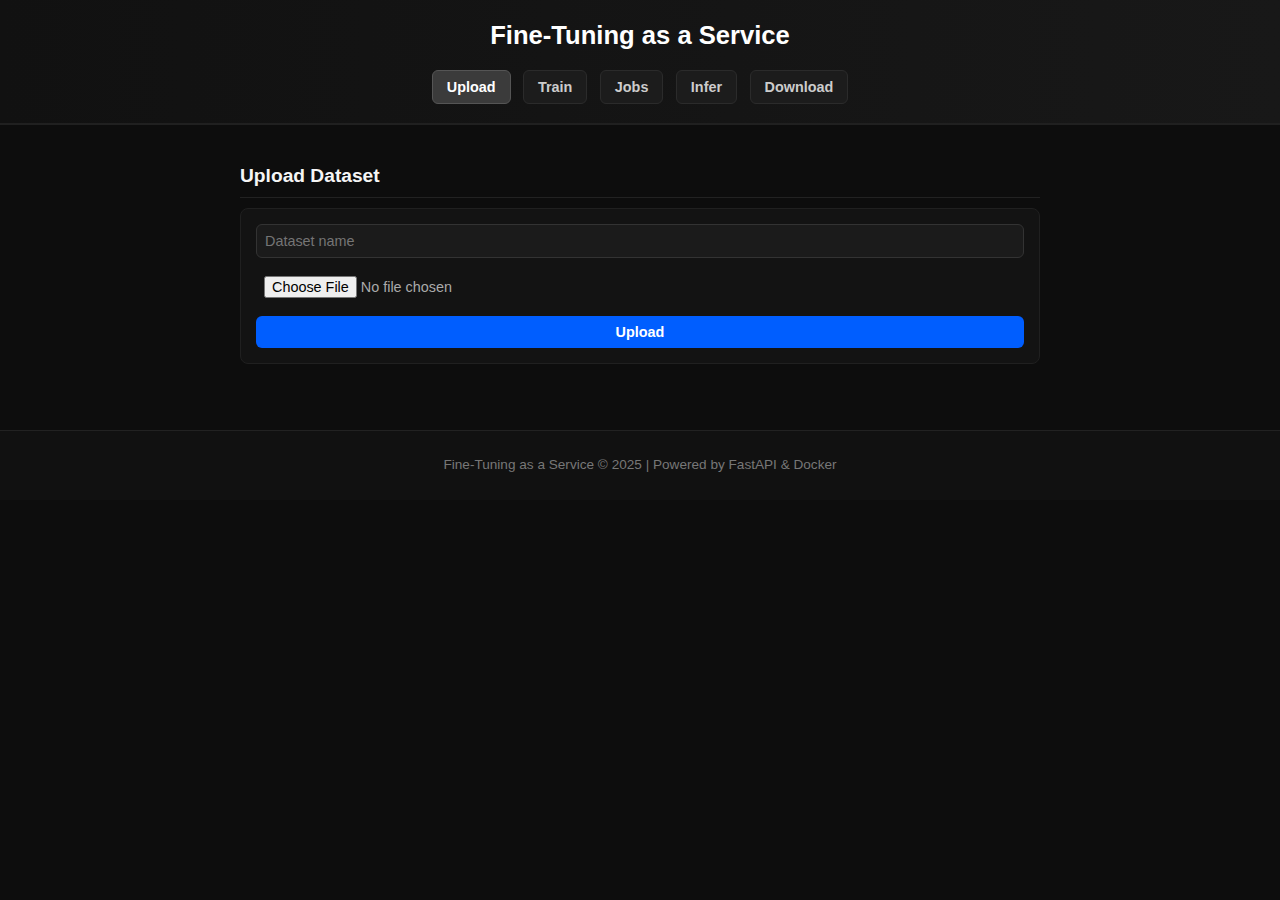
<file: frontend/index.html>
<!DOCTYPE html>
<html lang="en">

<head>
  <meta charset="UTF-8" />
  <meta name="viewport" content="width=device-width, initial-scale=1.0" />
  <title>Fine-Tuning as a Service</title>
  <link rel="stylesheet" href="style.css" />
</head>

<body>
  <header>
    <h1>Fine-Tuning as a Service</h1>
    <nav>
      <button class="tab-btn active" data-tab="upload">Upload</button>
      <button class="tab-btn" data-tab="train">Train</button>
      <button class="tab-btn" data-tab="jobs">Jobs</button>
      <button class="tab-btn" data-tab="infer">Infer</button>
      <button class="tab-btn" data-tab="download">Download</button>
    </nav>
  </header>

  <main>
    <!-- Upload -->
    <section id="upload" class="tab-content active">
      <h2>Upload Dataset</h2>
      <form id="uploadForm">
        <input type="text" id="datasetName" placeholder="Dataset name" required />
        <input type="file" id="datasetFile" required />
        <button type="submit">Upload</button>
      </form>
      <p id="uploadStatus"></p>
    </section>

    <!-- Train -->
    <section id="train" class="tab-content">
      <h2>Fine-Tune a Model</h2>

      <form id="trainForm">
        <!-- Base model dropdown -->
        <label for="baseModel">Base Model:</label>
        <select id="baseModel" required>
          <option>Loading models...</option>
        </select>

        <!-- Epochs -->
        <label for="epochs">Epochs:</label>
        <input type="number" id="epochs" min="1" value="1" required />

        <!-- Train button -->
        <button type="submit" id="trainBtn">Start Training</button>
      </form>

      <p id="trainStatus" class="status-msg"></p>
    </section>


    <!-- Jobs -->
    <section id="jobs" class="tab-content">
      <h2>Training Jobs</h2>
      <div id="jobsList"></div>


    </section>
    <!-- INFERENCE UI -->
    <section id="infer" class="tab-content">
      <h2>Run Inference</h2>

      <div class="infer-container">
        <!-- Model selector -->
        <div class="infer-row">
          <label>Trained Model:</label>
          <select id="modelSelect"></select>
        </div>

        <!-- Prompt + Button -->
        <div class="infer-row prompt-row">
          <textarea id="prompt" placeholder="Type your prompt here..."></textarea>

          <button id="runBtn" class="infer-btn">
            Generate Response
          </button>
        </div>

        <!-- Output -->
        <div id="result" class="chat-box"></div>
      </div>
    </section>


    <!-- Download -->
    <section id="download" class="tab-content">
      <h2>Download Adapter</h2>
      <form id="downloadForm">
        <input type="number" id="jobId" placeholder="Enter Job ID" required />
        <button type="submit">Download Adapter</button>
      </form>
      <p id="downloadStatus"></p>
    </section>
  </main>

  <footer>
    <p>Fine-Tuning as a Service © 2025 | Powered by FastAPI & Docker</p>
  </footer>
  <script>
    const API = "http://localhost:8000";

    /* ========== 🔹 Tab Switching ========== */
    document.querySelectorAll(".tab-btn").forEach(btn => {
      btn.addEventListener("click", () => {

        document.querySelectorAll(".tab-btn").forEach(b => b.classList.remove("active"));
        document.querySelectorAll(".tab-content").forEach(c => c.classList.remove("active"));
        btn.classList.add("active");
        document.getElementById(btn.dataset.tab).classList.add("active");

        // Auto-refresh trained models only when Infer tab opens
        if (btn.dataset.tab === "infer") {
          loadTrainedModels();
        }
      });
    });


    /* ========== Upload Dataset ========== */
    document.getElementById("uploadForm").addEventListener("submit", async (e) => {
      e.preventDefault();
      const name = document.getElementById("datasetName").value;
      const file = document.getElementById("datasetFile").files[0];
      if (!file) return alert("Please choose a dataset file.");

      const form = new FormData();
      form.append("name", name);
      form.append("file", file);

      const res = await fetch(`${API}/datasets/upload`, { method: "POST", body: form });
      const json = await res.json();

      if (json.id) {
        document.getElementById("uploadStatus").textContent = `Uploaded: ${json.filename}`;
        localStorage.setItem("datasetId", json.id);
      } else {
        document.getElementById("uploadStatus").textContent = "Upload failed.";
      }
    });

    /* ========== Load Base Models (Train Tab) ========== */
    async function loadBaseModels() {
      const select = document.getElementById("baseModel");
      if (!select) return;
      select.innerHTML = "<option>Loading models...</option>";

      try {
        const res = await fetch(`${API}/models`);
        if (!res.ok) throw new Error(`HTTP ${res.status}`);
        const models = await res.json();
        if (!Array.isArray(models)) throw new Error("Response is not an array");

        select.innerHTML = "";
        models.forEach(m => {
          const opt = document.createElement("option");
          opt.value = m.id || m.name || "unknown";
          opt.textContent = m.display_name || m.name || m.id || "Unnamed Model";
          select.appendChild(opt);
        });
      } catch (err) {
        console.warn(" Failed to load models:", err);
        select.innerHTML = `
  <option value="sshleifer/tiny-gpt2">Tiny GPT-2</option>
  <option value="distilgpt2"></option>
  <option value="gpt2">GPT-2 Base (124M)</option>
  <option value="gpt2-medium">GPT-2 Medium (345M)</option>
  <option value="microsoft/phi-1_5">Phi 1.5</option>
  <option value="microsoft/phi-2">Phi 2 </option>
  <option value="Qwen/Qwen2.5-0.5B">Qwen 2.5 </option>
  <option value="Qwen/Qwen2-1.5B">Qwen 2 </option>
  <option value="Qwen/Qwen2.5-7B">Qwen 2.5 7B</option>
  <option value="tiiuae/falcon-1b">Falcon 1B</option>
  <option value="mistralai/Mistral-7B-v0.1">Mistral 7B</option>`;
      }
    }

    /* ========== Start Fine-Tuning ========== */
    document.getElementById("trainForm").addEventListener("submit", async (e) => {
      e.preventDefault();
      const dataset_id = localStorage.getItem("datasetId");
      if (!dataset_id) return alert("Upload a dataset first!");

      const base_model = document.getElementById("baseModel").value;
      const epochs = document.getElementById("epochs").value;

      const form = new FormData();
      form.append("dataset_id", dataset_id);
      form.append("base_model", base_model);
      form.append("epochs", epochs);

      const status = document.getElementById("trainStatus");
      status.textContent = "Starting training...";

      try {
        const res = await fetch(`${API}/start_training/`, { method: "POST", body: form });
        const json = await res.json();

        if (json.job_id || json.id) {
          const jobId = json.job_id || json.id;
          localStorage.setItem("lastJobId", jobId);
          status.textContent = `Training started (Job ID: ${jobId})`;
          loadJobs();
        } else {
          status.textContent = `Training failed: ${json.detail || "Unknown error"}`;
        }
      } catch (err) {
        console.error(err);
        status.textContent = " Network or server error";
      }
    });

    /* ========== Load Jobs (Jobs Tab) ========== */
    async function loadJobs() {
      //console.log("Loading jobs...");

      // Find container safely
      const container = document.getElementById("jobsList");
      if (!container) {
        console.error("ERROR: <div id='jobsList'> is missing in HTML.");
        return;
      }

      /*container.innerHTML = "<p>Loading jobs...</p>";*/

      try {
        // Correct backend route
        const res = await fetch(`${API}/jobs`);

        if (!res.ok) {
          container.innerHTML = `<p class='error'> Server error: HTTP ${res.status}</p>`;
          throw new Error(`HTTP ${res.status}`);
        }

        const data = await res.json();

        // Ensure data is array
        if (!Array.isArray(data)) {
          container.innerHTML = `<p class='error'> Backend did not return a list</p>`;
          console.error("Invalid /jobs response:", data);
          return;
        }

        if (data.length === 0) {
          container.innerHTML = "<p>No training jobs yet.</p>";
          return;
        }

        // Render jobs
        container.innerHTML = data.map(job => `
      <div class="job-card">
        <h4>Job #${job.id}</h4>
        <p><b>Model:</b> ${job.base_model}</p>
        <p><b>Status:</b> ${job.status}</p>
        <p><b>Adapter:</b> ${job.adapter_path || "Not ready"}</p>
      </div>
    `).join("");

        //console.log("Jobs loaded:", data);

      } catch (err) {
        console.error("Job load failed:", err);
        container.innerHTML = "<p class='error'> Could not load job list.</p>";
      }
    }
    // auto-refresh jobs every 3 seconds
    setInterval(loadJobs, 3000);
    /* ========== LOAD TRAINED MODELS INTO DROPDOWN ========== */
    async function loadTrainedModels() {
      const select = document.getElementById("modelSelect");

      try {
        const res = await fetch(`${API}/models/trained`);
        if (!res.ok) throw new Error("Failed to fetch trained models");

        const models = await res.json();

        select.innerHTML = ""; // clear

        if (models.length === 0) {
          select.innerHTML = `<option disabled>No trained models yet</option>`;
          return;
        }

        models.forEach(m => {
          const opt = document.createElement("option");
          opt.value = m.job_id;
          opt.textContent = `Job ${m.job_id} | ${m.base_model}`;
          select.appendChild(opt);
        });

        // Auto-select latest
        select.value = models[0].job_id;

      } catch (err) {
        console.log(err);
        console.error("Error loading trained models:", err);
        select.innerHTML = `<option disabled>Error loading models</option>`;
      }
    }
    /* ========== RUN INFERENCE WITH ANIMATION ========== */
    document.getElementById("runBtn").addEventListener("click", async () => {
      const btn = document.getElementById("runBtn");
      const prompt = document.getElementById("prompt").value.trim();
      const adapter_job_id = document.getElementById("modelSelect").value;
      const base_model = document.getElementById("baseModel").value;

      if (!prompt) return alert("Enter a prompt!");
      if (!adapter_job_id) return alert("No trained model selected!");

      //  Add animation
      btn.disabled = true;
      btn.innerHTML = `Generating <span class="loading-dots"><span>.</span><span>.</span><span>.</span></span>`;

      const form = new FormData();
      form.append("base_model", base_model);
      form.append("adapter_job_id", adapter_job_id);
      form.append("prompt", prompt);

      try {
        const res = await fetch(`${API}/infer`, { method: "POST", body: form });
        const json = await res.json();

        const out = document.getElementById("result");
        out.innerHTML += `<div class="user-msg">&gt; ${prompt}</div>`;
        out.innerHTML += `<div class="bot-msg">${json.response || "Error"}</div>`;
        out.scrollTop = out.scrollHeight;
      } catch (err) {
        console.error(err);
        alert("Inference failed! Check server logs.");
      }

      // Reset button
      btn.disabled = false;
      btn.innerHTML = "Generate Response";
    });

    /* ========== Download Adapter ========== */
    document.getElementById("downloadForm").addEventListener("submit", async (e) => {
      e.preventDefault();
      const job_id = document.getElementById("jobId").value;
      if (!job_id) return alert("Enter a Job ID");

      const res = await fetch(`${API}/download/adapter/${job_id}`);
      const status = document.getElementById("downloadStatus");

      if (res.ok) {
        const blob = await res.blob();
        const a = document.createElement("a");
        a.href = URL.createObjectURL(blob);
        a.download = `adapter_${job_id}.zip`;
        a.click();
        status.textContent = "Downloaded successfully!";
      } else {
        status.textContent = "Download failed or job not complete.";
      }
    });

    /* ========== Initialize Everything ========== */
    document.addEventListener("DOMContentLoaded", () => {
      loadBaseModels();
      loadJobs();
      loadTrainedModels(); 3
    });
  </script>
</body>

</html>
</file>
<file: frontend/style.css>
/* ==== Base Styles ==== */
body {
  font-family: "Inter", "Segoe UI", sans-serif;
  margin: 0;
  background: #0d0d0d;
  color: #eaeaea;
  line-height: 1.6;
}

header {
  text-align: center;
  background: linear-gradient(90deg, #111, #181818);
  border-bottom: 2px solid #202020;
  padding: 15px 10px;
}

header h1 {
  margin: 0;
  font-size: 1.6rem;
  color: #fff;
  font-weight: 600;
  display: inline-block;
}

nav {
  margin-top: 10px;
}

.tab-btn {
  background: #1c1c1c;
  border: 1px solid #2b2b2b;
  color: #ccc;
  padding: 8px 14px;
  margin: 4px;
  border-radius: 6px;
  cursor: pointer;
  transition: all 0.25s ease;
  font-size: 0.9rem;
}

.tab-btn:hover,
.tab-btn.active {
  background: #3b3b3b;
  color: #fff;
  border-color: #555;
}

main {
  padding: 20px;
  max-width: 800px;
  margin: auto;
}

/* ==== Sections ==== */
.tab-content {
  display: none;
}

.tab-content.active {
  display: block;
  animation: fadeIn 0.4s ease-in-out;
}

h2 {
  font-size: 1.2rem;
  color: #f5f5f5;
  margin-bottom: 10px;
  border-bottom: 1px solid #222;
  padding-bottom: 5px;
}

form {
  display: flex;
  flex-direction: column;
  gap: 10px;
  background: #131313;
  border: 1px solid #202020;
  padding: 15px;
  border-radius: 8px;
  margin-top: 10px;
}

/* ==== Inputs ==== */
input,
select,
textarea,
button {
  background: #1b1b1b;
  border: 1px solid #333;
  color: #f0f0f0;
  padding: 8px;
  border-radius: 6px;
  font-size: 0.9rem;
}

input[type="file"] {
  background: none;
  border: none;
  color: #aaa;
}

textarea {
  resize: vertical;
  min-height: 100px;
}

button {
  background: #005eff;
  color: #fff;
  border: none;
  font-weight: 600;
  cursor: pointer;
  transition: background 0.3s;
}

button:hover {
  background: #0076ff;
}

/* ==== Chat Box ==== */
.chat-box {
  background: #121212;
  border: 1px solid #2b2b2b;
  border-radius: 6px;
  height: 220px;
  overflow-y: auto;
  padding: 10px;
  font-family: monospace;
  color: #ccc;
  margin-top: 10px;
}

.user-msg,
.bot-msg {
  margin: 8px 0;
  padding: 6px 10px;
  border-radius: 6px;
  max-width: 85%;
}

.user-msg {
  background: #1e3a8a;
  color: #fff;
  margin-left: auto;
}

.bot-msg {
  background: #1f1f1f;
  color: #eaeaea;
  margin-right: auto;
}

.bot-msg.error {
  background: #8a1e1e;
}

/* ==== Jobs ==== */
#jobsContainer {
  display: flex;
  flex-direction: column;
  gap: 10px;
}

.job-card {
  background: #1a1a1a;
  border: 1px solid #333;
  border-radius: 6px;
  padding: 10px;
}

.job-card strong {
  color: #4caf50;
}

/* ==== Footer ==== */
footer {
  text-align: center;
  padding: 10px;
  font-size: 0.85rem;
  color: #777;
  background: #111;
  border-top: 1px solid #222;
  margin-top: 30px;
}

/* ==== Animations ==== */
@keyframes fadeIn {
  from {
    opacity: 0;
    transform: translateY(4px);
  }
  to {
    opacity: 1;
    transform: translateY(0);
  }
}

/* ==== Responsive ==== */
@media (max-width: 768px) {
  body {
    font-size: 0.9rem;
  }

  form {
    padding: 10px;
  }

  .tab-btn {
    padding: 6px 10px;
    font-size: 0.8rem;
  }

  .chat-box {
    height: 180px;
  }
}
#trainForm {
  display: flex;
  flex-direction: column;
  gap: 10px;
  max-width: 500px;
}

#trainForm label {
  font-weight: 600;
}

#trainBtn {
  margin-top: 10px;
  background: #2563eb;
  color: white;
  border: none;
  padding: 10px;
  border-radius: 8px;
  cursor: pointer;
}

#trainBtn:hover {
  background: #1e40af;
}

.status-msg {
  margin-top: 10px;
  font-style: italic;
}
/* Loading dots animation */
.loading-dots {
  display: inline-block;
  margin-left: 8px;
}

.loading-dots span {
  animation: blink 1.4s infinite both;
  font-size: 18px;
}

.loading-dots span:nth-child(2) { animation-delay: 0.2s; }
.loading-dots span:nth-child(3) { animation-delay: 0.4s; }

@keyframes blink {
  0%   { opacity: .2; }
  20%  { opacity: 1; }
  100% { opacity: .2; }
}/* === INFERENCE UI FIX === */
.infer-container {
  margin-top: 20px;
  width: 100%;
  max-width: 900px;
}

.infer-row {
  margin-bottom: 20px;
  display: flex;
  align-items: center;
  gap: 12px;
}

.infer-row label {
  font-size: 16px;
  width: 140px;
}

#modelSelect {
  flex: 1;
  padding: 10px;
  background: #222;
  color: #fff;
  border: 1px solid #444;
  border-radius: 6px;
}

/* prompt + button layout */
.prompt-row {
  display: flex;
  align-items: flex-start;
  gap: 20px;
}

/* Textarea */
#prompt {
  flex: 1;
  height: 140px;
  padding: 12px;
  background: #1a1a1a;
  color: #eee;
  border: 1px solid #444;
  border-radius: 8px;
  resize: vertical;
  font-size: 15px;
}

/* button */
.infer-btn {
  padding: 14px 22px;
  height: fit-content;
  background: #007bff;
  color: white;
  border-radius: 8px;
  border: none;
  cursor: pointer;
  min-width: 180px;
  font-size: 15px;
}

.infer-btn:disabled {
  opacity: 0.5;
  cursor: not-allowed;
}

/* result box */
.chat-box {
  margin-top: 25px;
  width: 100%;
  max-height: 400px;
  overflow-y: auto;
  background: #111;
  border: 1px solid #333;
  border-radius: 10px;
  padding: 15px;
}
.jobs-container {
  display: flex;
  flex-direction: column;
  gap: 12px;
}

.job-card {
  border: 1px solid #ccc;
  padding: 12px;
  border-radius: 6px;
  background: #fafafa;
}

.job-status-running { color: #c9a600; font-weight: bold; }   /* yellow */
.job-status-completed { color: #0a9b00; font-weight: bold; } /* green */
.job-status-failed { color: #d90000; font-weight: bold; }     /* red */

button.view-logs-btn {
  margin-top: 6px;
  padding: 6px 12px;
  cursor: pointer;
}
</file>
